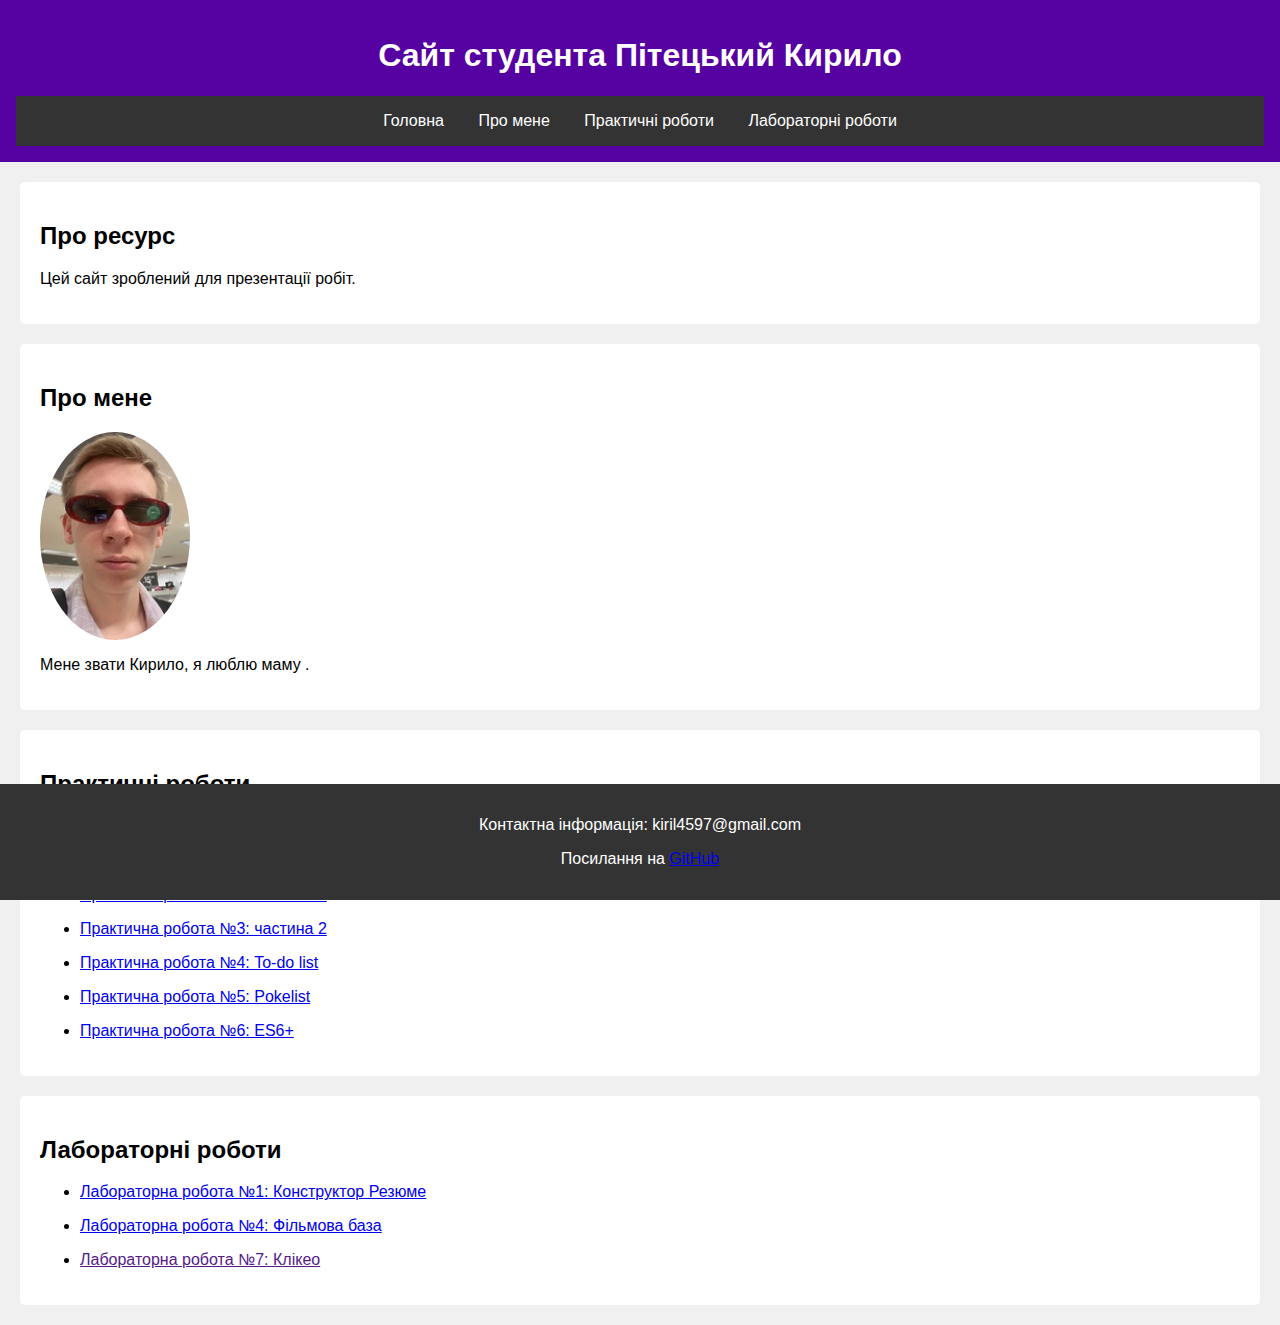
<file: index.html>
<!DOCTYPE html>
<html lang="uk">
<head>
    <meta charset="UTF-8">
    <meta name="viewport" content="width=device-width, initial-scale=1.0">
    <title>Сайт студента Пітецький Кирило</title>
    <link rel="stylesheet" href="css/style.css">
    <link rel="icon" href="images/favicon.png" type="image/png">
</head>
<body>
    <header>
        <div class="header-content">
            <h1>Сайт студента Пітецький Кирило</h1>
        </div>
        <nav>
            <ul>
                <li><a href="index.html">Головна</a></li>
                <li><a href="#about">Про мене</a></li>
                <li><a href="#practical">Практичні роботи</a></li>
                <li><a href="#labs">Лабораторні роботи</a></li>
            </ul>
        </nav>
    </header>

    <section id="about">
        <h2>Про ресурс</h2>
        <p>Цей сайт зроблений для презентації робіт.</p>
    </section>

    <section id="me">
        <h2>Про мене</h2>
        <img src="images/student.jpg" alt="Фото студента">
        <p>Мене звати  Кирило, я люблю маму .</p>
    </section>

    <section id="practical">
        <h2>Практичні роботи</h2>
        <ul>
            <li><a href="pr/pr1.html">Практична робота №1: Анкета </a></li>
        </ul>
        <ul>
            <li><a href="pr/pr2.html">Практична робота №2:Функції, області видимості та замикання </a></li>
        </ul>
        <ul>
            <li><a href="pr/pr3_1.html">Практична робота №3: частина 1</a></li>
        </ul>
        <ul>
            <li><a href="pr/pr3_2.html">Практична робота №3: частина 2</a></li>
        </ul>
        <ul>
            <li><a href="pr/pr4.html">Практична робота №4: To-do list</a></li>
        </ul>
        <ul>
            <li><a href="pr/pr5.html">Практична робота №5: Pokelist</a></li>
        </ul>
        <ul>
            <li><a href="pr6/index.html">Практична робота №6: ES6+</a></li>
        </ul>
    </section>

    <section id="labs">
        <h2>Лабораторні роботи</h2>
        <ul>
            <li><a href="lb1/lb1.html">Лабораторна робота №1: Конструктор Резюме</a></li>
        </ul>
        <ul>
            <li><a href="lb2/lb2.html">Лабораторна робота №4: Фільмова база</a></li>
        </ul>
        <ul>
            <li><a href="">Лабораторна робота №7: Клікео </a></li>
        </ul>
    </section>

    <footer>
        <p>Контактна інформація: kiril4597@gmail.com</p>
        <p>Посилання на <a href="https://github.com/W1RoN2/WEB">GitHub</a></p>
    </footer>
</body>
</html>
</file>
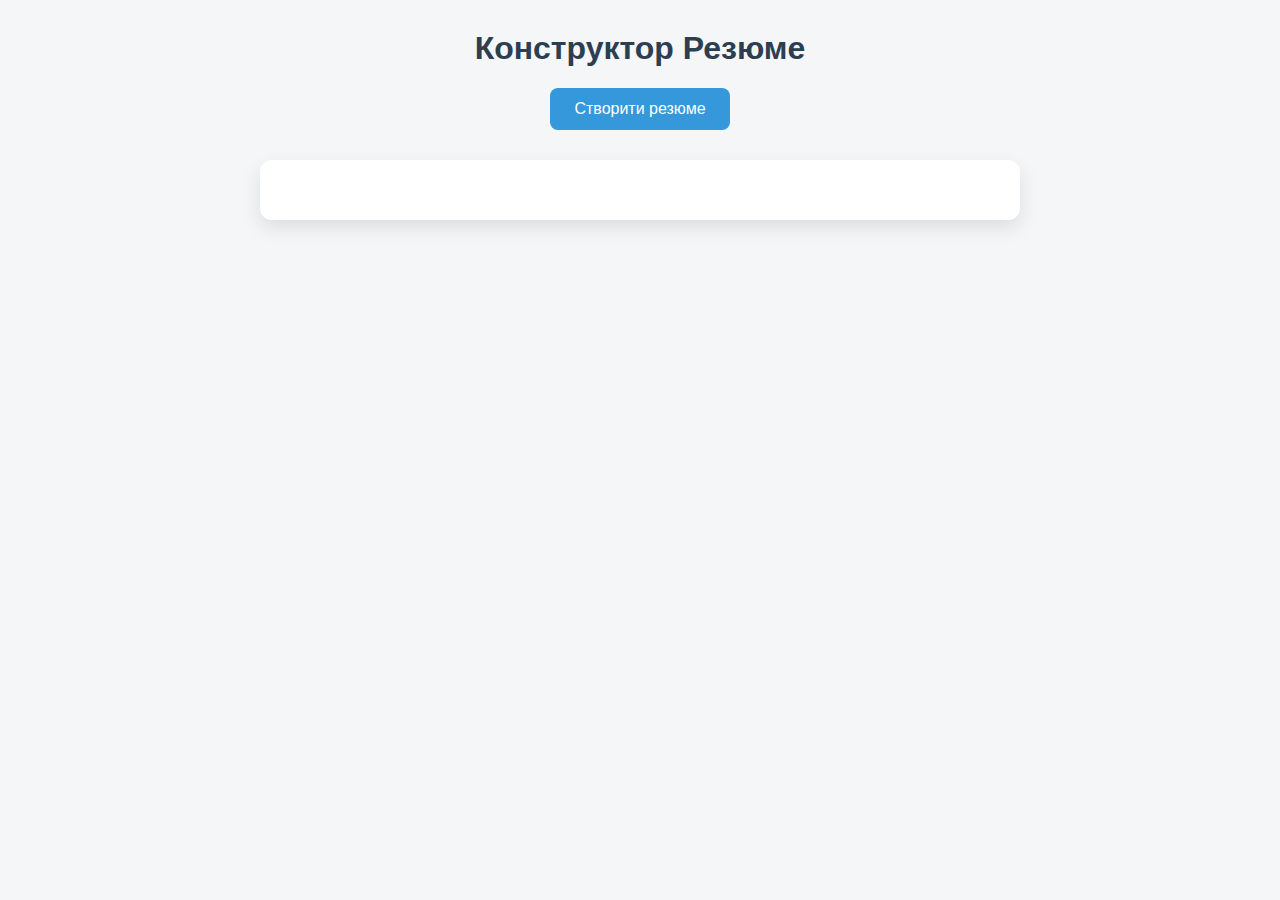
<file: lb1/lb1.html>
<!DOCTYPE html>
<html lang="uk">
<head>
  <meta charset="UTF-8">
  <title>Конструктор Резюме</title>
  <link rel="stylesheet" href="../lb1/lb1.css">
</head>
<body>
  <h1>Конструктор Резюме</h1>
  <button id="start">Створити резюме</button>
  <div id="resume"></div>
  <script src="../lb1/lb1.js" defer></script>
</body>
</html>
</file>
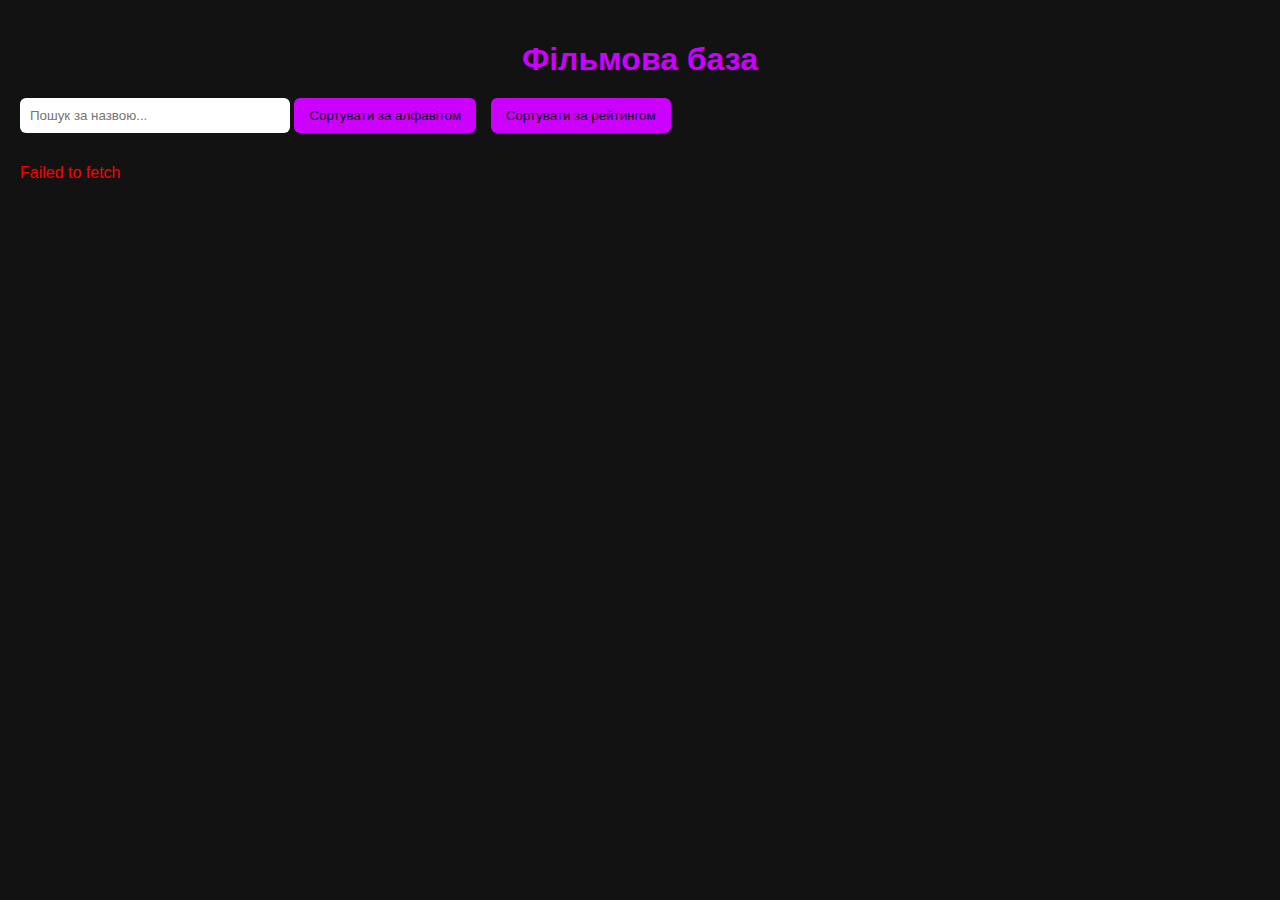
<file: lb2/lb2.html>
<!DOCTYPE html>
<html lang="uk">
<head>
  <meta charset="UTF-8" />
  <title>Фільмова база</title>
  <link rel="stylesheet" href="../lb2/lb2.css" />
</head>
<body>
  <h1>Фільмова база</h1>
  <input type="text" id="searchInput" placeholder="Пошук за назвою..." />
  <button id="sortAlpha">Сортувати за алфавітом</button>
  <button id="sortRating">Сортувати за рейтингом</button>
  <div id="moviesContainer"></div>
  <script src="../lb2/lb2.js" defer></script>
</body>
</html>
</file>
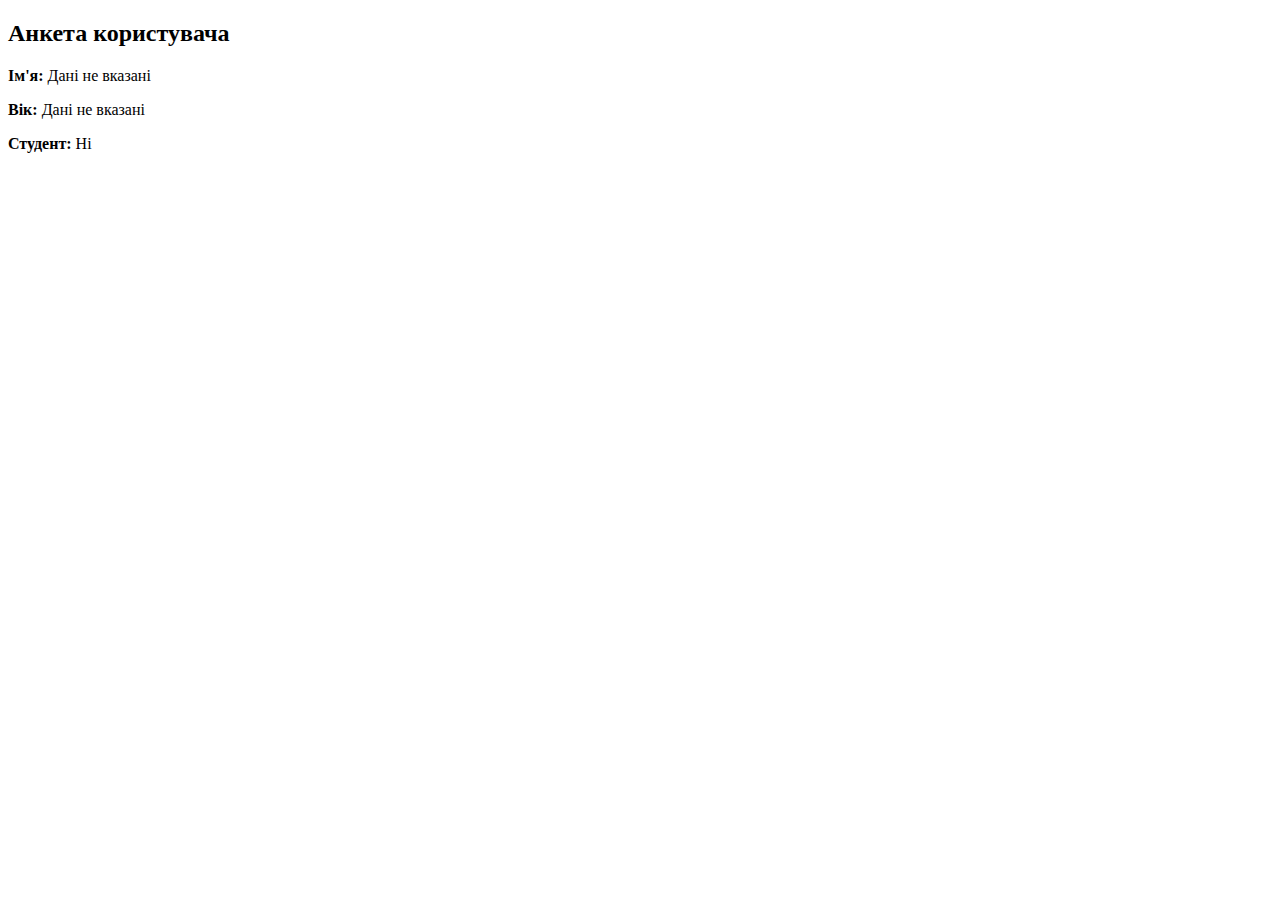
<file: pr/pr1.html>
<!DOCTYPE html>
<html lang="uk">
<head>
    <meta charset="UTF-8">
    <meta name="viewport" content="width=device-width, initial-scale=1.0">
    <title>Анкета користувача</title>
    <script src="../js/pr1.js" defer></script>
</head>
<body>
    <h2>Анкета користувача</h2>
    <div id="result">
        <p><strong>Ім'я:</strong> <span id="name">Дані не вказані</span></p>
        <p><strong>Вік:</strong> <span id="age">Дані не вказані</span></p>
        <p><strong>Студент:</strong> <span id="student">Дані не вказані</span></p>
    </div>
</body>
</html>
</file>
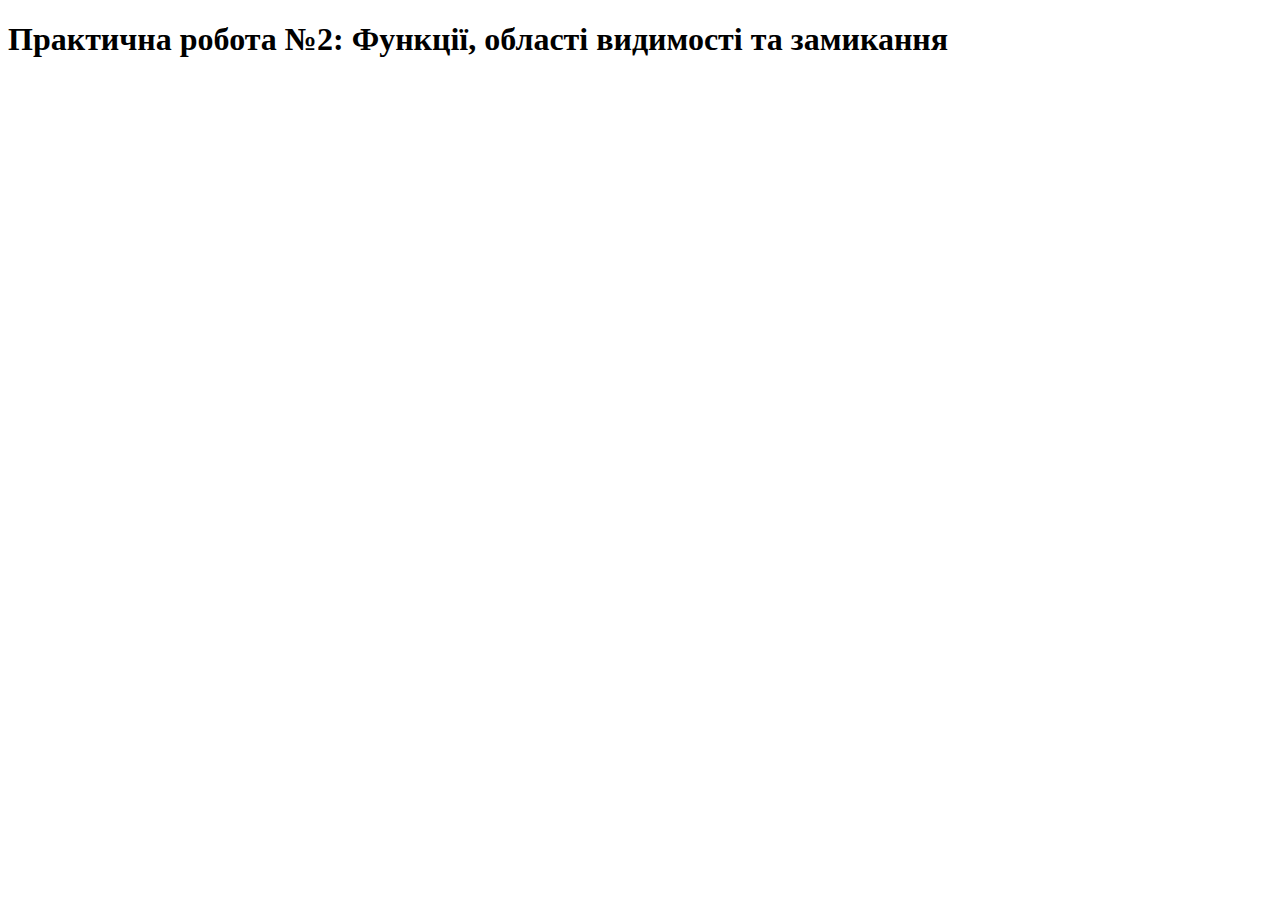
<file: pr/pr2.html>
<!DOCTYPE html>
<html lang="uk">
<head>
    <meta charset="UTF-8">
    <meta name="viewport" content="width=device-width, initial-scale=1.0">
    <title>Практична робота 2: Функції та замикання</title>
</head>
<body>
    <h1>Практична робота №2: Функції, області видимості та замикання</h1>
    <script src="../js/pr2.js"></script>
</body>
</html>
</file>
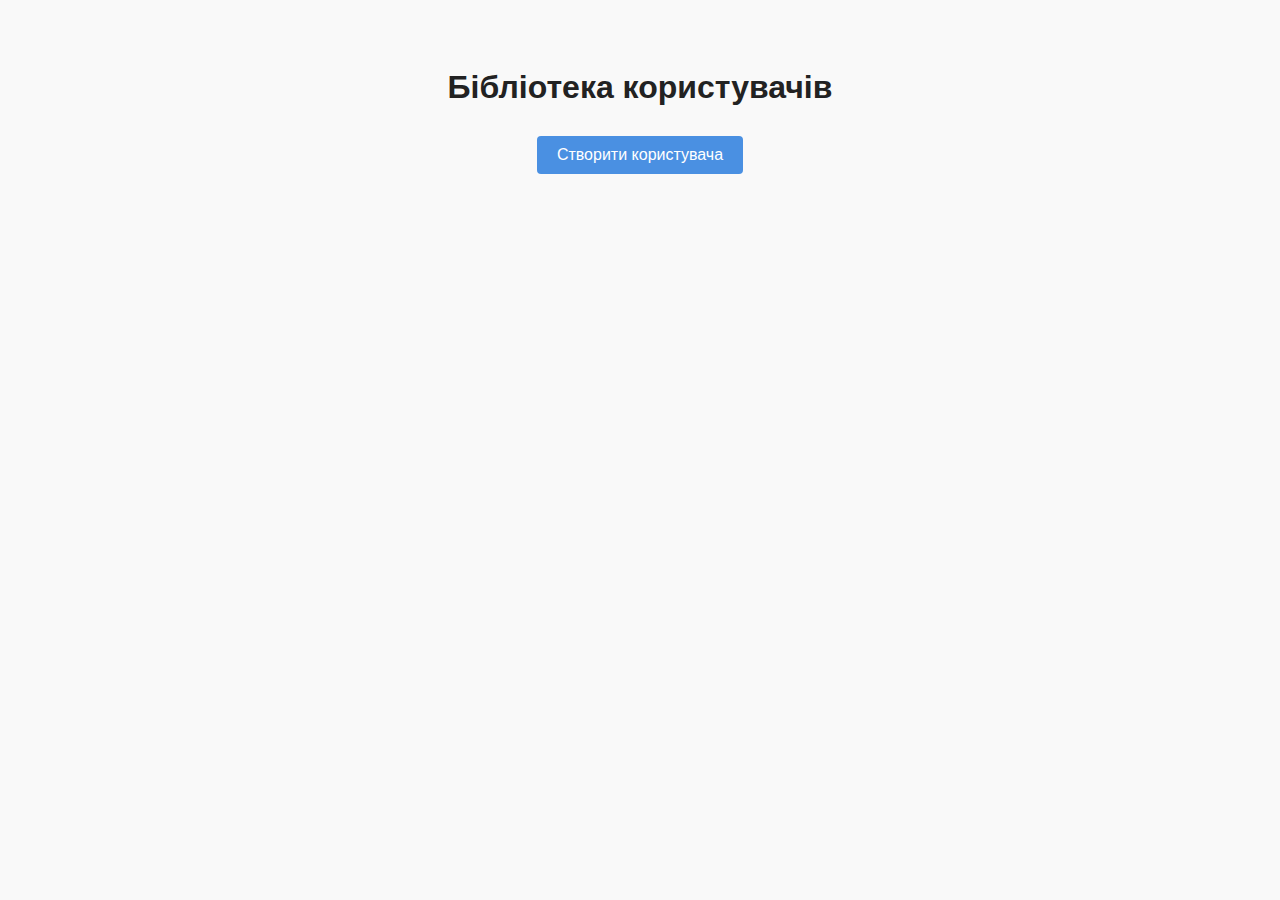
<file: pr/pr3_1.html>
<!DOCTYPE html>
<html lang="uk">
<head>
  <meta charset="UTF-8">
  <meta name="viewport" content="width=device-width, initial-scale=1.0">
  <title>Бібліотека користувачів</title>
  <link rel="stylesheet" href="../css/pr3_1.css">
</head>
<body>
  <div class="container">
    <h1>Бібліотека користувачів</h1>
    <button id="startBtn">Створити користувача</button>
    <div id="output"></div>
  </div>

  <script src="../js/pr3_1.js"></script>
</body>
</html>
</file>
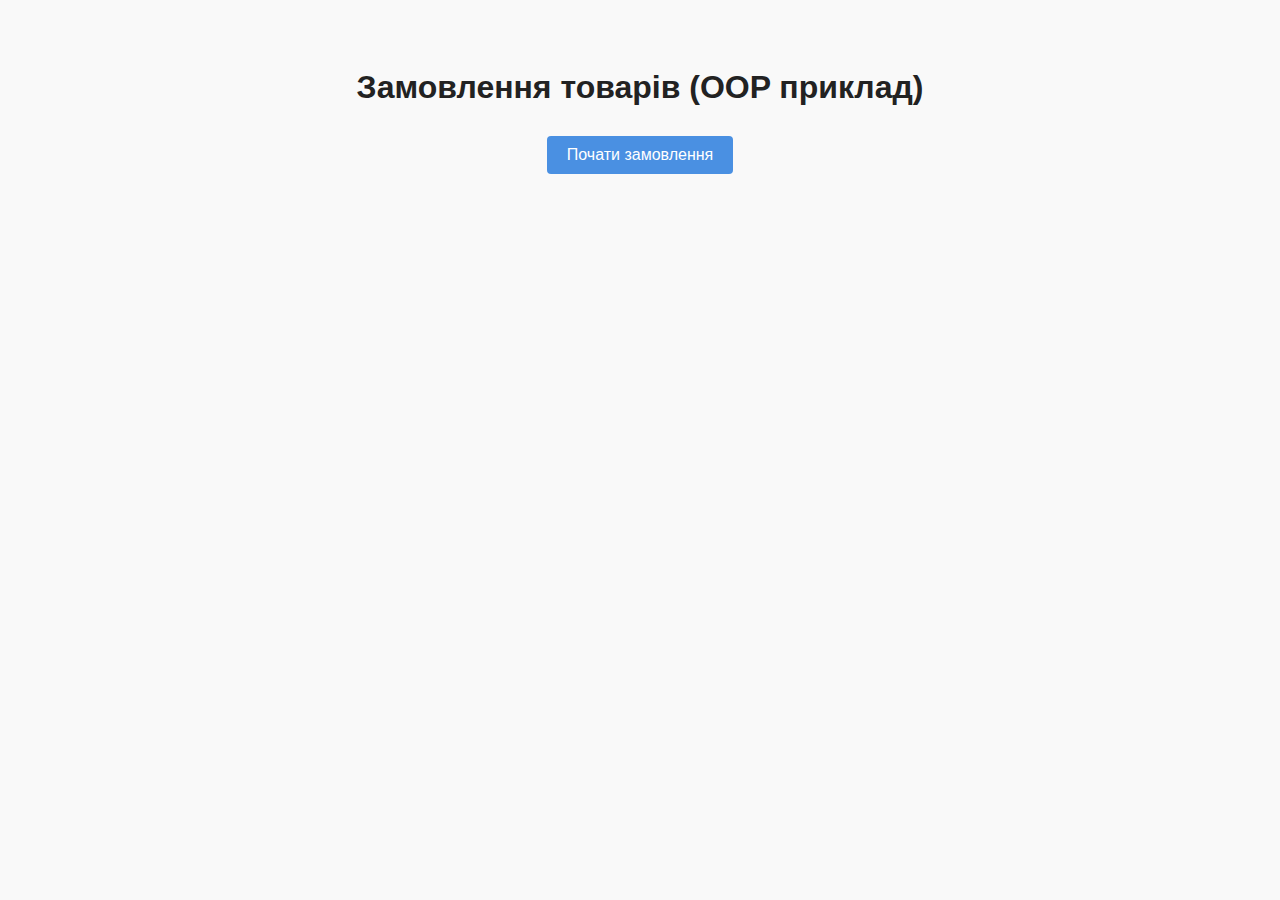
<file: pr/pr3_2.html>
<!DOCTYPE html>
<html lang="uk">
<head>
  <meta charset="UTF-8">
  <title>OOP Застосунок: Замовлення</title>
  <link rel="stylesheet" href="../css/pr3_2.css">
</head>
<body>
  <h1>Замовлення товарів (OOP приклад)</h1>

  <div class="order-box">
    <button id="startOrder">Почати замовлення</button>
    <div id="orderResult"></div>
  </div>

  <script src="../pr/pr3_2.html"></script>
</body>
</html>
</file>
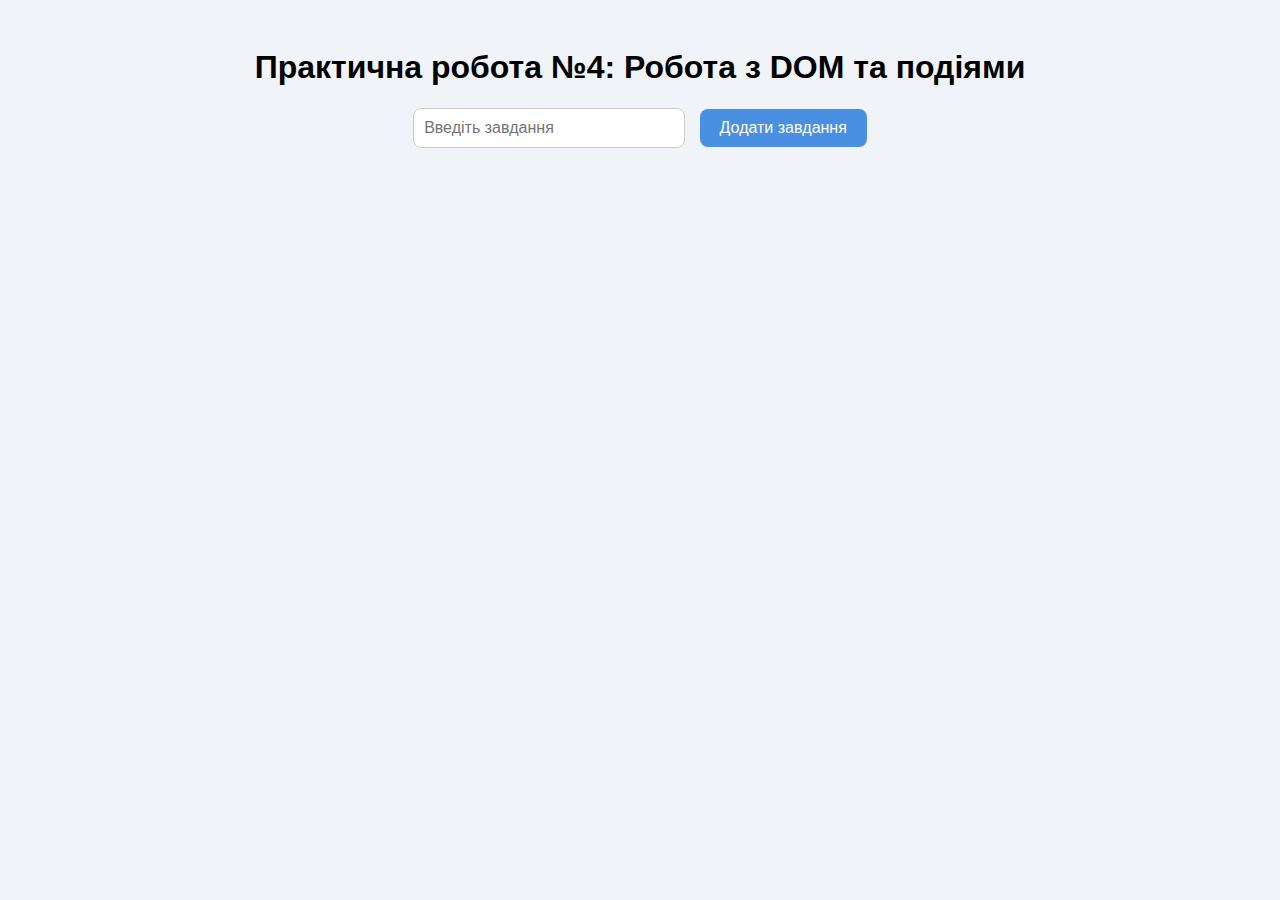
<file: pr/pr4.html>
<!DOCTYPE html>
<html lang="uk">
<head>
  <meta charset="UTF-8">
  <meta name="viewport" content="width=device-width, initial-scale=1.0">
  <title>Практична робота 4: Робота з DOM та подіями</title>
  <link rel="stylesheet" href="../css/pr4.css">
</head>
<body>
  <h1>Практична робота №4: Робота з DOM та подіями</h1>

  <div class="todo-container">
    <input type="text" id="taskInput" placeholder="Введіть завдання">
    <button id="addTask">Додати завдання</button>
  </div>

  <ul id="taskList"></ul>

  <script src="../js/pr4.js"></script>
</body>
</html>
</file>
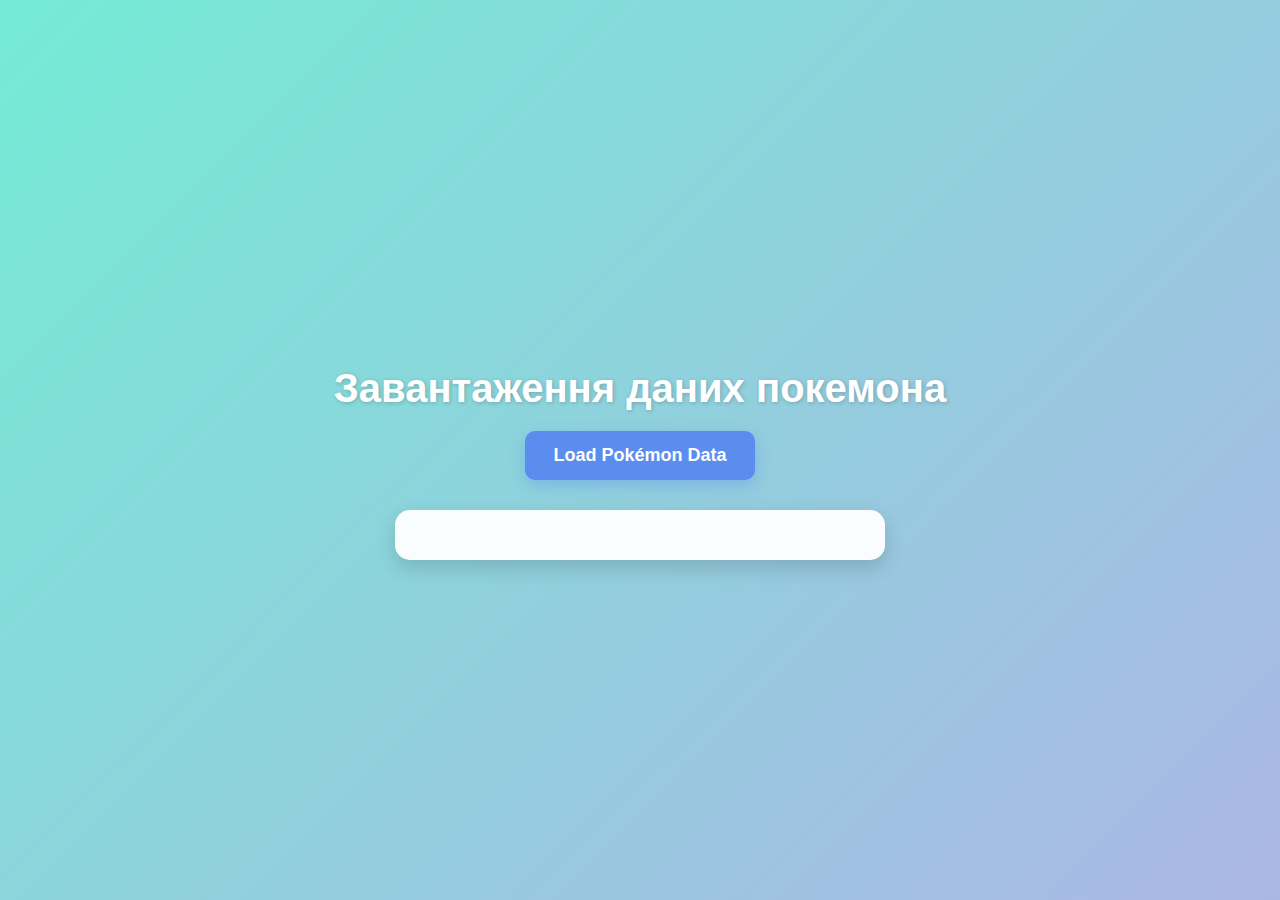
<file: pr/pr5.html>
<!DOCTYPE html>
<html lang="uk">
<head>
  <meta charset="UTF-8" />
  <meta name="viewport" content="width=device-width, initial-scale=1" />
  <title>Завантаження даних покемона</title>
  <link rel="stylesheet" href="../css/pr5.css" />
</head>
<body>
  <h1>Завантаження даних покемона</h1>
  <button id="loadPokemonBtn">Load Pokémon Data</button>
  <div id="pokemonInfo"></div>

  <script src="../js/pr5.js"></script>
</body>
</html>
</file>
<file: css/style.css>
body {
    font-family: Arial, sans-serif;
    margin: 0;
    padding: 0;
    background-color: #f0f0f0;
}

header {
    background-color: #5602a3;
    color: white;
    text-align: center;
    padding: 1em;
}

nav {
    background-color: #333;
    padding: 1em 0;
}

nav ul {
    list-style-type: none;
    margin: 0;
    padding: 0;
    text-align: center;
}

nav ul li {
    display: inline;
    margin: 0 15px;
}

nav ul li a {
    color: white;
    text-decoration: none;
}

section {
    background-color: white;
    margin: 20px;
    padding: 20px;
    border-radius: 5px;
}

#me img {
    width: 150px;
    border-radius: 50%;
    display: block;
   
}


footer {
    background-color: #333;
    color: white;
    text-align: center;
    padding: 1em 0;
    position: fixed;
    bottom: 0;
    width: 100%;
}
</file>
<file: lb1/lb1.css>
/* styles.css */
body {
  font-family: 'Segoe UI', Tahoma, Geneva, Verdana, sans-serif;
  background: #f4f6f8;
  margin: 0;
  padding: 0;
  color: #333;
}

h1 {
  text-align: center;
  margin-top: 30px;
  color: #2c3e50;
}

button {
  display: block;
  margin: 20px auto;
  padding: 12px 24px;
  background-color: #3498db;
  border: none;
  border-radius: 8px;
  color: white;
  font-size: 16px;
  cursor: pointer;
  transition: background-color 0.3s ease;
}

button:hover {
  background-color: #2980b9;
}

#resume {
  max-width: 700px;
  background-color: white;
  margin: 30px auto;
  padding: 30px;
  border-radius: 12px;
  box-shadow: 0 8px 20px rgba(0, 0, 0, 0.1);
}

#resume h2 {
  margin-top: 0;
  color: #2c3e50;
}

#resume p {
  font-size: 16px;
  line-height: 1.6;
  margin-bottom: 12px;
}

#resume strong {
  color: #34495e;
}
</file>
<file: lb2/lb2.css>
body {
  font-family: 'Segoe UI', Tahoma, Geneva, Verdana, sans-serif;
  background: #121212;
  color: #f5f5f5;
  padding: 20px;
  margin: 0;
}
h1 {
  color: #cc00ff;
  text-align: center;
  margin-bottom: 20px;
}
#searchInput {
  padding: 10px;
  margin-bottom: 15px;
  width: 250px;
  border-radius: 6px;
  border: none;
  outline: none;
}
button {
  padding: 10px 15px;
  margin-right: 10px;
  margin-bottom: 15px;
  background-color: #cc00ff;
  color: #121212;
  border: none;
  border-radius: 6px;
  cursor: pointer;
  transition: background-color 0.3s ease;
}
button:hover {
  background-color: #cc00ff;
}
#moviesContainer {
  display: flex;
  flex-direction: column;
  gap: 15px;
}
.movie-card {
  background: #1e1e1e;
  border-radius: 10px;
  box-shadow: 0 4px 10px rgba(0,0,0,0.6);
  display: flex;
  gap: 20px;
  padding: 15px;
  transition: transform 0.3s ease;
}
.movie-card:hover {
  transform: scale(1.02);
}
.movie-card img {
  width: 120px;
  border-radius: 8px;
}
.movie-card h3 {
  margin: 0 0 10px 0;
  color: #cc00ff;
}
.movie-card p {
  margin: 4px 0;
}
</file>
<file: css/pr3_1.css>
body {
    font-family: Arial, sans-serif;
    background-color: #f9f9f9;
    color: #222;
    text-align: center;
    padding: 40px 20px;
  }
  
  h1 {
    margin-bottom: 30px;
  }
  
  button {
    padding: 10px 20px;
    font-size: 16px;
    cursor: pointer;
    background-color: #4a90e2;
    color: #fff;
    border: none;
    border-radius: 4px;
  }
  
  button:hover {
    background-color: #357abd;
  }
  
  #output {
    margin-top: 30px;
    font-size: 16px;
    white-space: pre-line;
  }
</file>
<file: css/pr3_2.css>
body {
    font-family: Arial, sans-serif;
    background-color: #f9f9f9;
    color: #222;
    text-align: center;
    padding: 40px 20px;
  }
  
  h1 {
    margin-bottom: 30px;
  }
  
  button {
    padding: 10px 20px;
    font-size: 16px;
    cursor: pointer;
    background-color: #4a90e2;
    color: #fff;
    border: none;
    border-radius: 4px;
  }
  
  button:hover {
    background-color: #357abd;
  }
  
  #output {
    margin-top: 30px;
    font-size: 16px;
    white-space: pre-line;
  }
</file>
<file: css/pr4.css>
body {
    font-family: Arial, sans-serif;
    background-color: #f0f4f8;
    padding: 20px;
    text-align: center;
  }
  
  .todo-container {
    margin-bottom: 20px;
  }
  
  input[type="text"] {
    padding: 10px;
    width: 250px;
    font-size: 16px;
    border: 1px solid #ccc;
    border-radius: 8px;
  }
  
  button {
    padding: 10px 20px;
    font-size: 16px;
    margin-left: 10px;
    background-color: #4a90e2;
    color: white;
    border: none;
    border-radius: 8px;
    cursor: pointer;
  }
  
  button:hover {
    background-color: #376ba5;
  }
  
  #taskList {
    list-style-type: none;
    padding: 0;
  }
  
  #taskList li {
    background-color: #ffffff;
    border: 1px solid #ddd;
    margin: 5px auto;
    padding: 10px;
    width: 300px;
    border-radius: 6px;
    cursor: pointer;
    transition: background-color 0.3s ease;
  }
  
  #taskList li:hover {
    background-color: #ffdddd;
  }
</file>
<file: css/pr5.css>
/* Загальні налаштування сторінки */
body {
    font-family: 'Segoe UI', Tahoma, Geneva, Verdana, sans-serif;
    background: linear-gradient(135deg, #74ebd5 0%, #ACB6E5 100%);
    color: #222;
    margin: 0;
    padding: 0;
    height: 100vh;
  
    /* Центруємо весь вміст вертикально і горизонтально */
    display: flex;
    flex-direction: column;
    align-items: center;
    justify-content: center;
  }
  
  /* Заголовок */
  h1 {
    margin-bottom: 20px;
    font-weight: 700;
    font-size: 2.5rem;
    text-shadow: 1px 1px 4px rgba(0,0,0,0.2);
    color: #fff;
    text-align: center;
  }
  
  /* Кнопка */
  button {
    background-color: #5a8dee;
    border: none;
    color: white;
    padding: 14px 28px;
    font-size: 18px;
    font-weight: 600;
    border-radius: 10px;
    cursor: pointer;
    transition: background-color 0.3s ease;
    box-shadow: 0 5px 15px rgba(90, 141, 238, 0.4);
  }
  
  button:hover {
    background-color: #3f6ed8;
    box-shadow: 0 8px 20px rgba(63, 110, 216, 0.6);
  }
  
  /* Контейнер з інформацією про покемона */
  #pokemonInfo {
    margin-top: 30px;
    background-color: rgba(255, 255, 255, 0.95);
    padding: 25px 35px;
    border-radius: 15px;
    box-shadow: 0 8px 20px rgba(0,0,0,0.15);
    max-width: 420px;
    width: 100%;
    text-align: center;
    user-select: none;
  }
  
  /* Ім’я покемона */
  .pokemon-name {
    font-size: 2.4rem;
    font-weight: 700;
    text-transform: capitalize;
    margin-bottom: 18px;
    color: #222;
    text-shadow: 0 1px 3px rgba(0,0,0,0.15);
  }
  
  /* Зображення */
  .pokemon-image {
    width: 160px;
    height: 160px;
    image-rendering: pixelated;
    border: 4px solid #5a8dee;
    border-radius: 50%;
    background-color: #f0f4ff;
    margin-bottom: 22px;
    transition: transform 0.3s ease;
  }
  
  .pokemon-image:hover {
    transform: scale(1.05);
  }
  
  /* Блок зі статистикою */
  .pokemon-stats {
    text-align: left;
    font-size: 16px;
    color: #444;
  }
  
  .pokemon-stats p {
    margin: 8px 0;
  }
  
  .pokemon-stats ul {
    margin: 8px 0 0 20px;
    padding: 0;
    list-style-type: disc;
  }
  
  .pokemon-stats ul li {
    margin-bottom: 4px;
    text-transform: capitalize;
  }
  
  /* Помилки */
  #pokemonInfo p {
    color: #d93025;
    font-weight: 600;
    font-size: 18px;
  }
</file>
